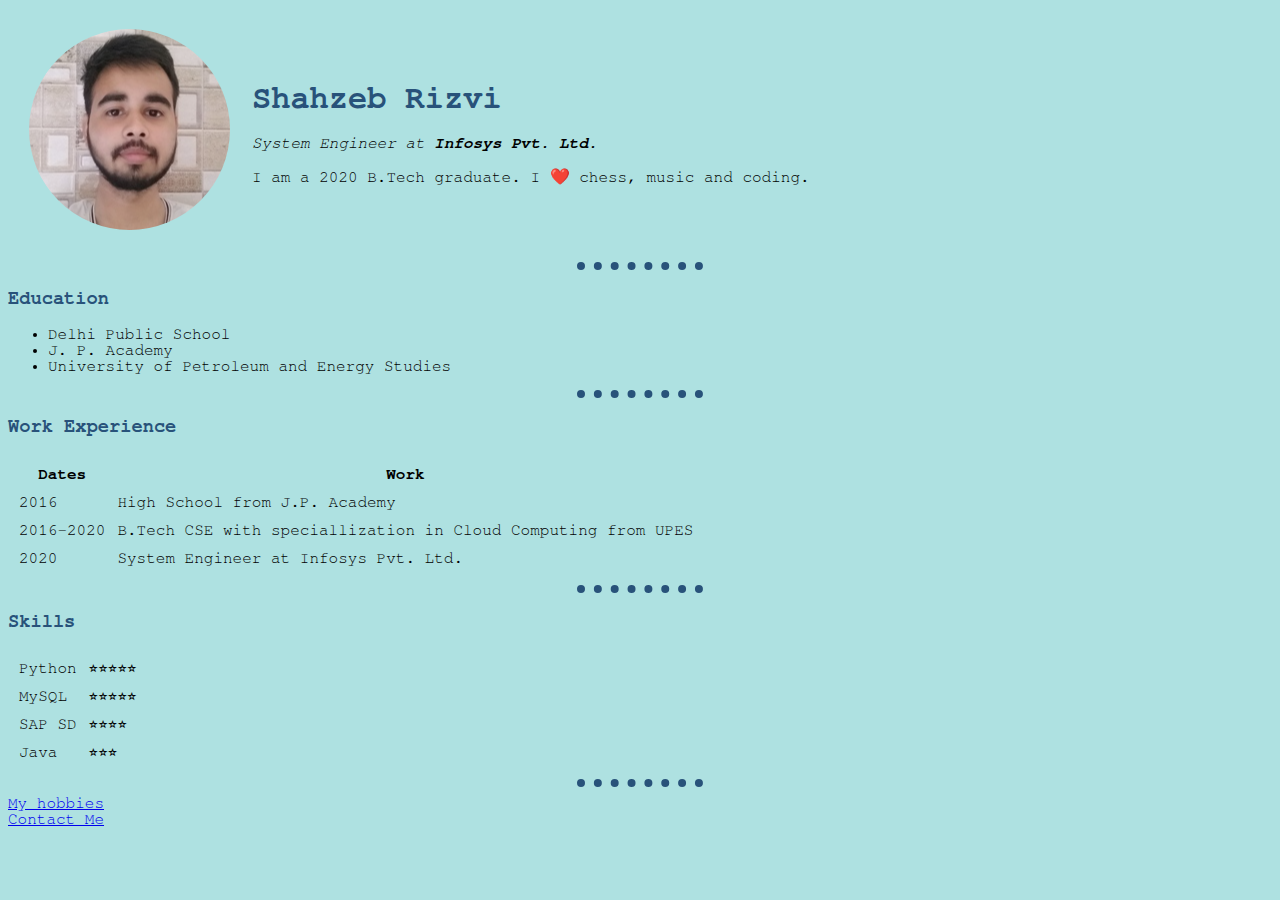
<file: HTML - Personal Site/index.html>
<!DOCTYPE html>
<html lang="en" dir="ltr">

<head>
  <meta charset="utf-8">
  <title>Shahzeb's Personal Site</title>
  <link rel="stylesheet" href="css/styles.css">
</head>

<body>
  <table cellspacing='20'>
    <tr>
      <td><img src="images/Shahzeb.png" alt="Shahzeb's profile pic"></td>
      <td>
        <h1>Shahzeb Rizvi</h1>
        <p>
          <em>System Engineer at <strong>Infosys Pvt. Ltd.</strong></em>
        </p>
        <p>
          I am a 2020 B.Tech graduate. I ❤️ chess, music and coding.
        </p>
      </td>
    </tr>
  </table>
  <hr />
  <h3>Education</h3>
  <ul>
    <li>
      Delhi Public School
    </li>
    <li>J. P. Academy</li>
    <li>University of Petroleum and Energy Studies</li>
  </ul>
  <hr>
  <h3>Work Experience</h3>
  <table cellspacing='10'>
    <thead>
      <tr>
        <th>
          Dates
        </th>
        <th>Work</th>
      </tr>
    </thead>
    <tbody>
      <tr>
        <td>2016</td>
        <td>High School from J.P. Academy</td>
      </tr>
      <tr>
        <td>2016-2020</td>
        <td>B.Tech CSE with speciallization in Cloud Computing from UPES</td>
      </tr>
      <tr>
        <td>2020</td>
        <td>System Engineer at Infosys Pvt. Ltd.</td>
      </tr>
    </tbody>
  </table>
  <hr>
  <h3>Skills</h3>
  <table cellspacing='10'>
    <tr>
      <td>Python</td>
      <td>⭐⭐⭐⭐⭐</td>
    <tr>
      <td>MySQL</td>
      <td>⭐⭐⭐⭐⭐</td>
    </tr>
    <tr>
      <td>SAP SD</td>
      <td>⭐⭐⭐⭐</td>
    </tr>
    <tr>
      <td>Java</td>
      <td>⭐⭐⭐</td>
    </tr>
  </table>
  <hr>
  <a href="hobbies.html">My hobbies</a>
  <br>
  <a href="contact-me.html">Contact Me</a>
</body>

</html>
</file>
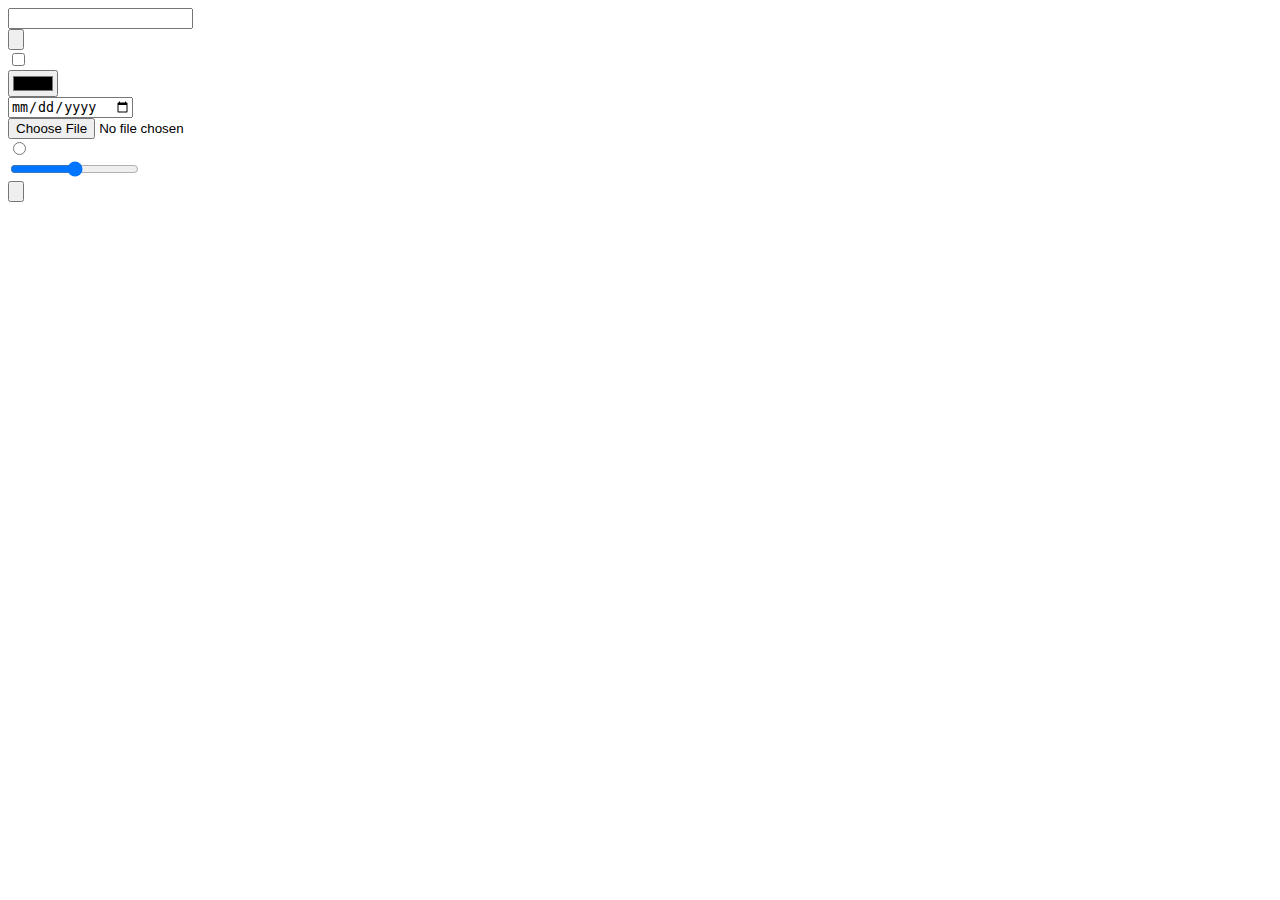
<file: inputs.html>
<!DOCTYPE html>
<html lang="en" dir="ltr">
  <head>
    <meta charset="utf-8">
    <title></title>
  </head>
  <body>
    <form class="" action="index.html" method="post">
      <input type="text" name="" value=""><br>
      <input type="button" name="" value=""><br>
      <input type="checkbox" name="" value=""><br>
      <input type="color" name="" value=""><br>
      <input type="date" name="" value=""><br>
      <input type="file" name="" value=""><br>
      <input type="radio" name="" value=""><br>
      <input type="range" name="" value=""><br>
      <input type="submit" name="" value="">
    </form>
  </body>
</html>
</file>
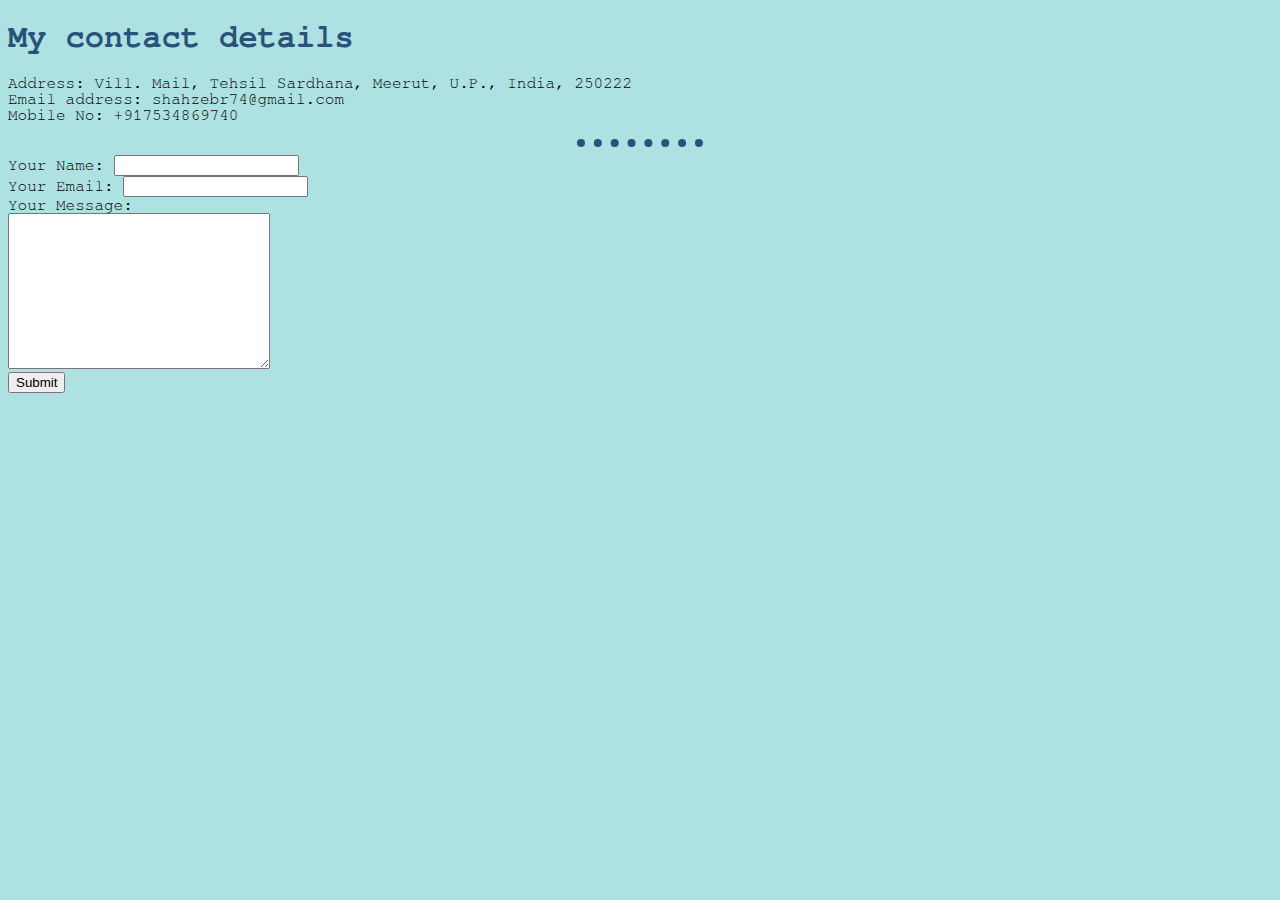
<file: HTML - Personal Site/contact-me.html>
<!DOCTYPE html>
<html lang="en" dir="ltr">

<head>
  <meta charset="utf-8">
  <title>Contact Me</title>
  <link rel="stylesheet" href="css/styles.css">
</head>

<body>
  <h1>My contact details</h1>
  <p>
    Address: Vill. Mail, Tehsil Sardhana, Meerut, U.P., India, 250222
    <br />
    Email address: shahzebr74@gmail.com
    <br />
    Mobile No: +917534869740
  </p>
  <hr>
  <form action="mailto:shahzebr74@gmail.com" method="post" enctype="text/plain">
    <label>Your Name:</label>
    <input type="text" name="yourname" value=""><br>
    <label>Your Email:</label>
    <input type="email" name="youremail" value=""><br>
    <label>Your Message:</label><br>
    <textarea name="yourmessage" rows="10" cols="30"></textarea><br>
    <input type="submit" name="">
  </form>
</body>

</html>
</file>
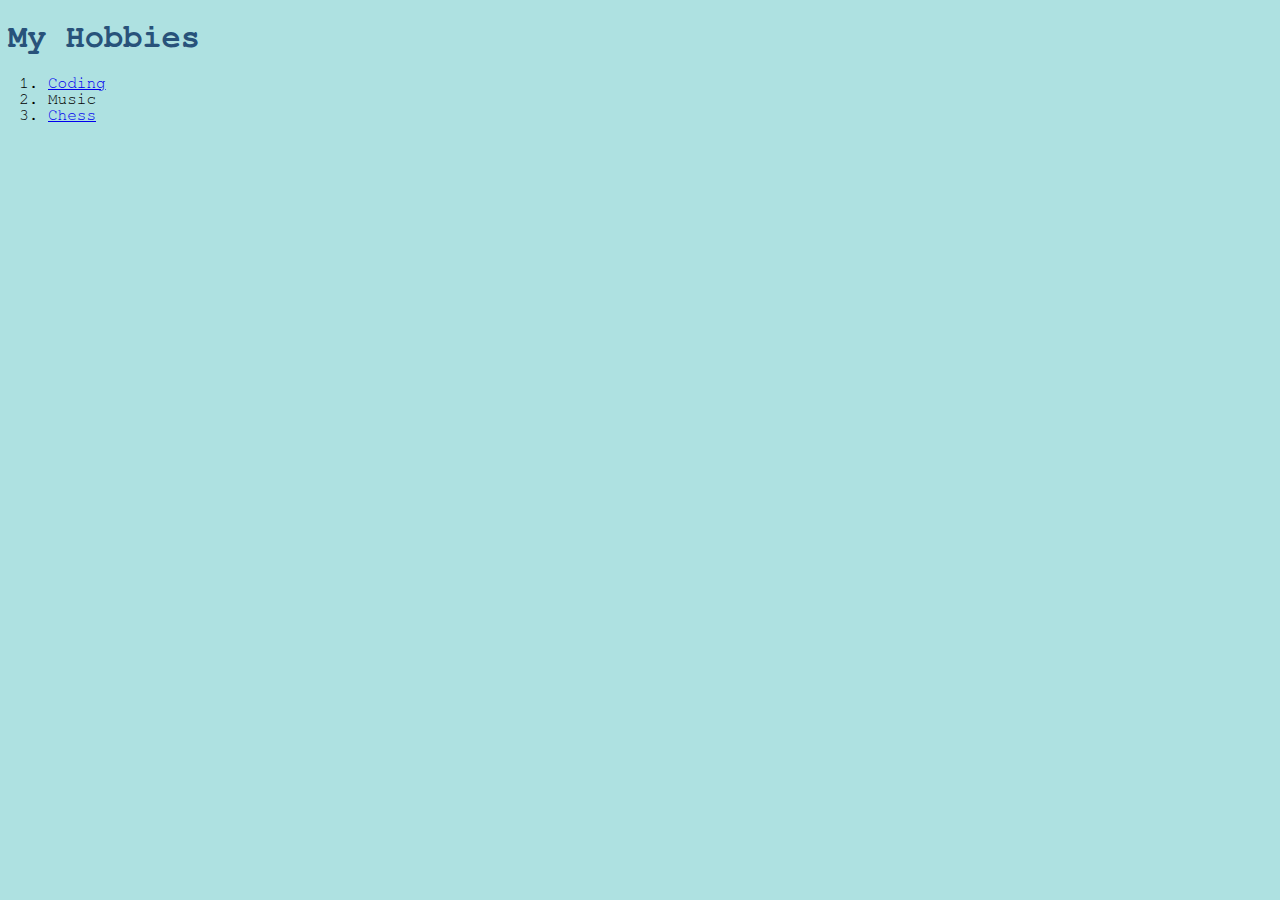
<file: HTML - Personal Site/hobbies.html>
<!DOCTYPE html>
<html lang="en" dir="ltr">

<head>
  <meta charset="utf-8">
  <title>My hobbies</title>
  <link rel="stylesheet" href="css/styles.css">
</head>

<body>
  <h1>My Hobbies</h1>
  <ol>
    <li><a href="https://github.com/Shahzeb98">Coding</a></li>
    <li>Music</li>
    <li><a href="https://www.chess.com/member/relaxedshahzu98">Chess</a></li>
  </ol>
</body>

</html>
</file>
<file: HTML - Personal Site/css/styles.css>
body {
  background-color: #aee1e1;
  font-family: FreeMono, monospace;
}

hr {
  border-style: none;
  border-top-style: dotted;
  border-color: #28527a;
  border-width: 8px;
  width: 10%;
}

h1 {
  color: #28527a;
}

h3 {
  color: #28527a;
}
</file>
